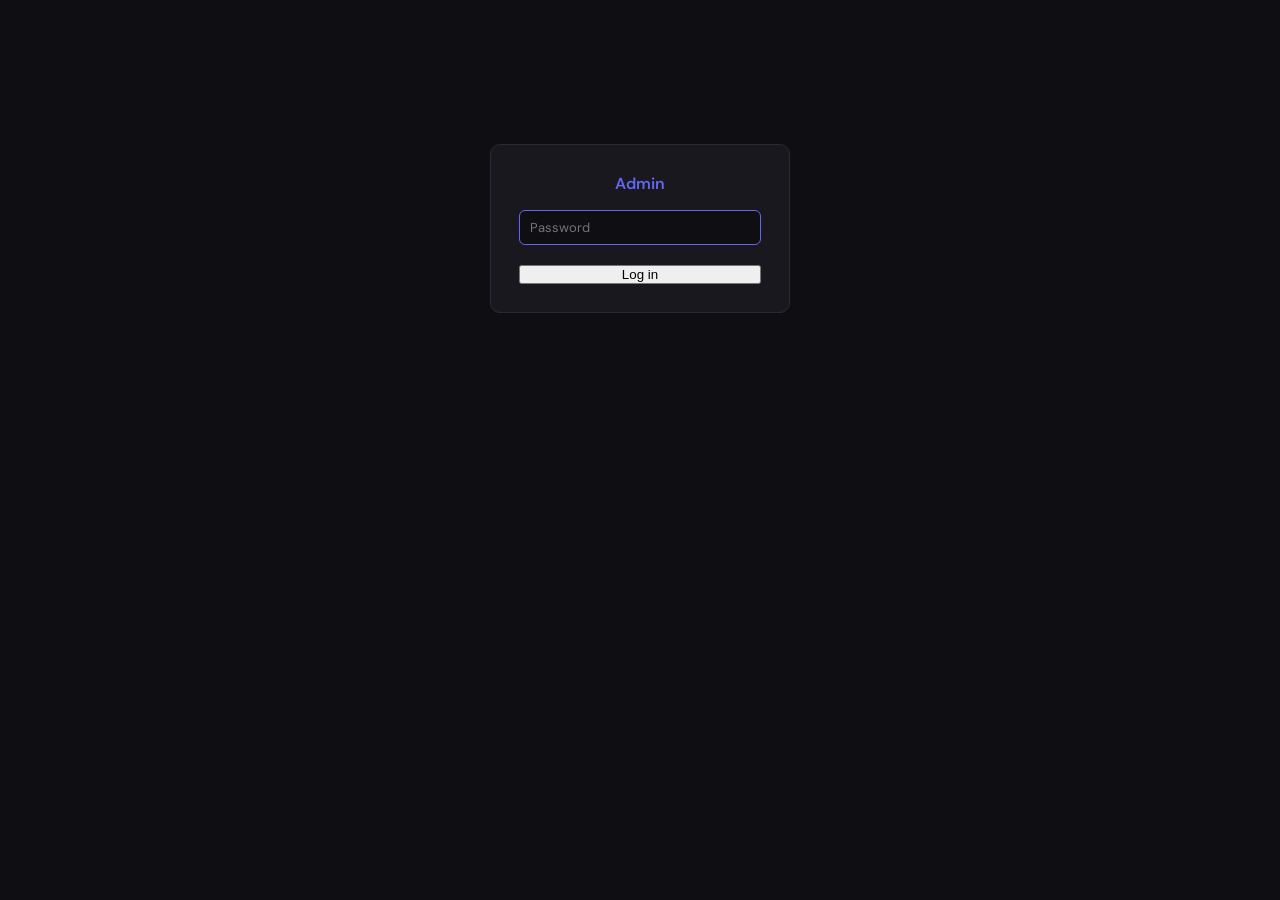
<file: templates/login.html>
<!DOCTYPE html>
<html lang="en">
<head>
    <meta charset="UTF-8" />
    <meta name="viewport" content="width=device-width, initial-scale=1.0" />
    <title>Admin Login</title>
    <link rel="stylesheet" href="/static/css/admin.css" />
</head>
<body>
    <div class="login-box">
        <h2>Admin</h2>
        <form method="POST" action="/admin/login">
            <input type="password" name="password" placeholder="Password" autofocus required />
            <button type="submit">Log in</button>
        </form>
    </div>
</body>
</html>
</file>
<file: static/css/admin.css>
@import url('https://fonts.googleapis.com/css2?family=DM+Sans:wght@400;500;600&family=IBM+Plex+Mono:wght@400;500&display=swap');

:root {
    --font: 'DM Sans', system-ui, sans-serif;
    --mono: 'IBM Plex Mono', monospace;
    --bg: #0f0f13;
    --card: #18181e;
    --border: #2a2a33;
    --text: #e0e0e6;
    --muted: #6e6e7f;
    --accent: #6366f1;
    --red: #ef4444;
    --green: #34d399;
}

* { margin: 0; padding: 0; box-sizing: border-box; }

body {
    font-family: var(--font);
    background: var(--bg);
    color: var(--text);
    padding: 24px;
    max-width: 960px;
    margin: 0 auto;
}

h1 { font-size: 22px; margin-bottom: 6px; }
h2 { font-size: 16px; font-weight: 600; margin-bottom: 10px; color: var(--accent); }

.top-bar { display: flex; justify-content: space-between; align-items: center; margin-bottom: 28px; }
.top-bar a { color: var(--muted); font-size: 13px; text-decoration: none; }
.top-bar a:hover { color: var(--text); }

.section {
    background: var(--card); border: 1px solid var(--border);
    border-radius: 10px; padding: 18px; margin-bottom: 20px;
}

/* forms */
form { display: flex; flex-direction: column; gap: 8px; }

input, textarea, select {
    background: var(--bg); border: 1px solid var(--border);
    border-radius: 6px; padding: 8px 10px;
    color: var(--text); font: 400 13px var(--font);
    outline: none; transition: border-color 0.2s;
}
input:focus, textarea:focus { border-color: var(--accent); }
textarea { resize: vertical; min-height: 60px; }

.form-row { display: flex; gap: 8px; }
.form-row input, .form-row select { flex: 1; }

.btn {
    padding: 8px 16px; border: none; border-radius: 6px;
    font: 500 13px var(--font); cursor: pointer;
    transition: opacity 0.2s;
}
.btn:hover { opacity: 0.85; }
.btn-primary { background: var(--accent); color: white; }
.btn-danger { background: var(--red); color: white; }
.btn-sm { padding: 5px 10px; font-size: 12px; }

/* tables */
table { width: 100%; border-collapse: collapse; font-size: 13px; }
th { text-align: left; color: var(--muted); font-weight: 500; padding: 6px 8px; border-bottom: 1px solid var(--border); }
td { padding: 8px; border-bottom: 1px solid var(--border); vertical-align: top; }
tr:last-child td { border-bottom: none; }

.empty { color: var(--muted); font-style: italic; padding: 12px 0; }

/* upload */
.upload-area {
    border: 2px dashed var(--border); border-radius: 8px;
    padding: 16px; text-align: center; transition: border-color 0.2s;
}
.upload-area:hover { border-color: var(--accent); }
.upload-area input[type=file] { margin: 8px 0; }

/* login */
.login-box {
    max-width: 300px; margin: 120px auto;
    background: var(--card); border: 1px solid var(--border);
    border-radius: 10px; padding: 28px; text-align: center;
}
.login-box h2 { margin-bottom: 16px; }
.login-box input { width: 100%; margin-bottom: 12px; }
.login-box button { width: 100%; }

@media (max-width: 600px) {
    body { padding: 14px; }
    .form-row { flex-direction: column; }
}
</file>
